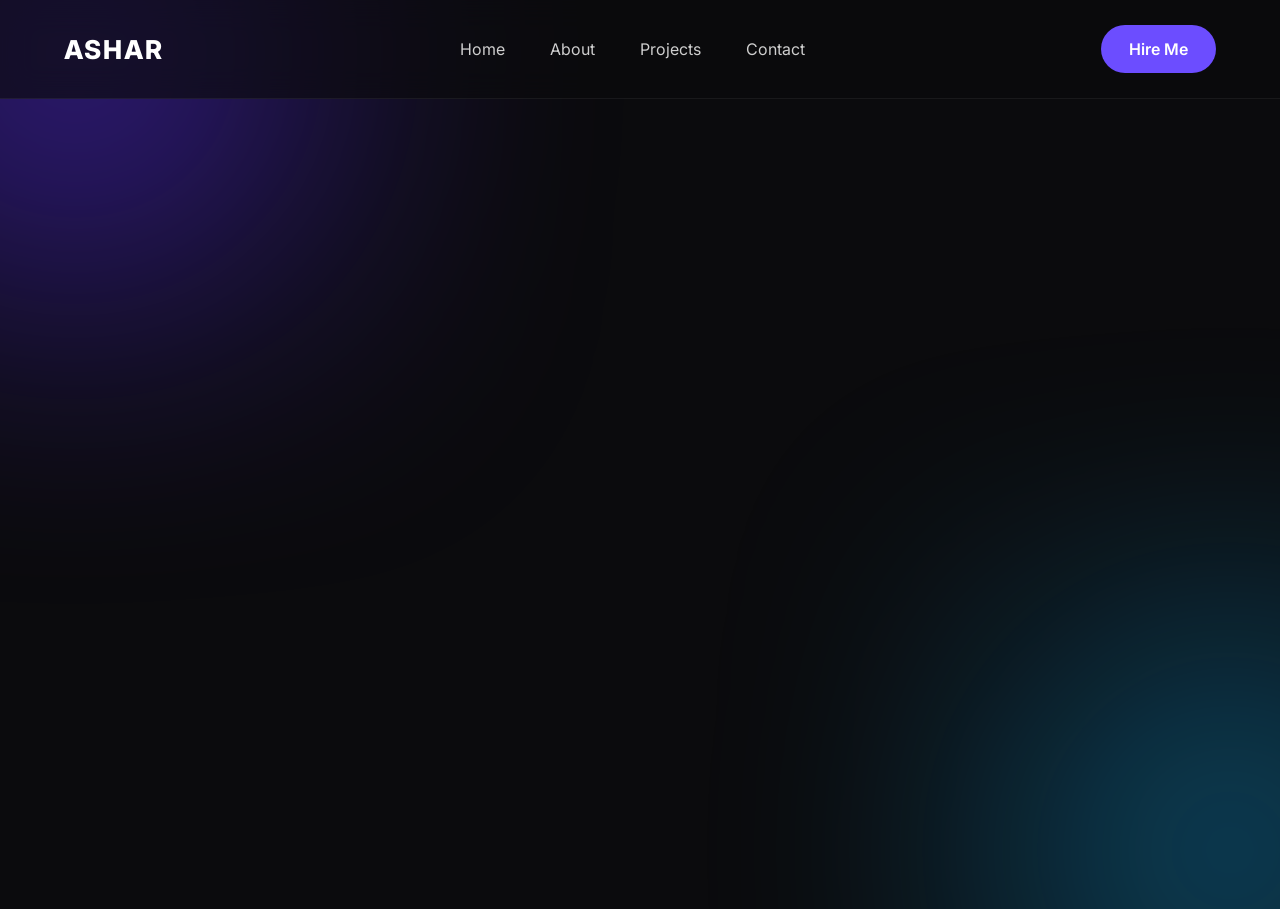
<file: about.html>
<!DOCTYPE html>
<html lang="en">

<head>

    <meta charset="UTF-8">
    <meta http-equiv="X-UA-Compatible" content="IE=edge">

    <meta name="viewport"
        content="width=device-width, initial-scale=1.0">

    <title>Ashar Hasnain | Portfolio</title>

    <!-- Google Font -->

    <link rel="preconnect"
        href="https://fonts.googleapis.com">

    <link rel="preconnect"
        href="https://fonts.gstatic.com"
        crossorigin>

    <link
        href="https://fonts.googleapis.com/css2?family=Inter:wght@300;400;500;600;700;800&display=swap"
        rel="stylesheet">

    <link rel="stylesheet"
        href="css/style.css">

</head>

<body>

    <!-- Background -->

    <div class="bg-circle circle1"></div>
    <div class="bg-circle circle2"></div>

    <!-- Navbar -->

    <header>

        <div class="container">

            <nav>

                <div class="logo">
                    ASHAR
                </div>

                <ul>

                    <li><a href="#">Home</a></li>

                    <li><a href="#">About</a></li>

                    <li><a href="#">Projects</a></li>

                    <li><a href="#">Contact</a></li>

                </ul>

                <a href="#" class="btn">
                    Hire Me
                </a>

            </nav>

        </div>

    </header>

    <!-- Hero -->

    <section class="hero">

        <div class="container hero-grid">

            <div class="hero-content">

                <span class="badge">

                    Available for Freelance

                </span>

                <h1>

                    Creating

                    <span>

                        Premium Digital

                    </span>

                    Experiences.

                </h1>

                <p>

                    I'm Ashar Hasnain, a Web Designer &
                    Front-End Developer focused on creating
                    modern websites with clean UI, smooth
                    interactions, and premium user experiences.

                </p>

                <div class="buttons">

                    <a href="#" class="btn">

                        View Projects

                    </a>

                    <a href="#" class="btn-outline">

                        Contact Me

                    </a>

                </div>

            </div>

            <div class="hero-image">

                <div class="image-card">

                    <img src="images/profile.png"
                        alt="Profile">

                </div>

            </div>

        </div>

    </section>

<script src="js/script.js"></script>

</body>

</html>
</file>
<file: css/style.css>
*{
margin:0;
padding:0;
box-sizing:border-box;
}

body{

font-family:'Inter',sans-serif;
background:#0b0b0d;
color:#fff;
overflow-x:hidden;

}

a{

text-decoration:none;
color:white;

}

.container{

width:90%;
max-width:1200px;
margin:auto;

}

/* Background */

.bg-circle{

position:fixed;
border-radius:50%;
filter:blur(150px);
z-index:-1;

}

.circle1{

width:350px;
height:350px;
background:#5b2cff;
top:-120px;
left:-100px;

}

.circle2{

width:300px;
height:300px;
background:#0ea5e9;
bottom:-100px;
right:-100px;

}

/* Navbar */

header{

padding:25px 0;

}

nav{

display:flex;
justify-content:space-between;
align-items:center;

}

.logo{

font-size:26px;
font-weight:800;
letter-spacing:2px;

}

nav ul{

display:flex;
list-style:none;
gap:45px;

}

nav ul li a{

color:#cfcfcf;
transition:.4s;

}

nav ul li a:hover{

color:white;

}

.btn{

padding:14px 28px;
background:#6c4dff;
border-radius:40px;
font-weight:600;
transition:.4s;

}

.btn:hover{

background:#846cff;

}

/* Hero */

.hero{

min-height:90vh;
display:flex;
align-items:center;

}

.hero-grid{

display:grid;
grid-template-columns:1fr 1fr;
align-items:center;
gap:60px;

}

.badge{

display:inline-block;
padding:10px 20px;
background:#161616;
border-radius:30px;
margin-bottom:25px;
font-size:14px;

}

.hero h1{

font-size:70px;
line-height:1.1;
margin-bottom:25px;

}

.hero h1 span{

color:#7f5cff;

}

.hero p{

font-size:18px;
line-height:1.9;
color:#bfbfbf;
margin-bottom:40px;

}

.buttons{

display:flex;
gap:20px;

}

.btn-outline{

padding:14px 28px;
border:1px solid #444;
border-radius:40px;
transition:.4s;

}

.btn-outline:hover{

background:#fff;
color:#000;

}

/* Image */

.image-card{

width:430px;
height:520px;
background:#161616;
border-radius:35px;
overflow:hidden;
margin:auto;
border:1px solid #2b2b2b;

}

.image-card img{

width:100%;
height:100%;
object-fit:cover;

}

/* Responsive */

@media(max-width:991px){

.hero-grid{

grid-template-columns:1fr;

}

.hero{

padding:120px 0;

}

.hero h1{

font-size:50px;

}

.image-card{

width:100%;
height:450px;

}

nav ul{

display:none;

}

}
/*==============================
ABOUT
==============================*/

.about{

padding:120px 0;

}

.section-title{

max-width:700px;
margin-bottom:70px;

}

.section-title span{

display:inline-block;
padding:8px 18px;
border-radius:30px;
background:#171717;
color:#8b5cf6;
font-size:13px;
font-weight:600;
letter-spacing:1px;
margin-bottom:20px;

}

.section-title h2{

font-size:48px;
line-height:1.2;

}

.about-grid{

display:grid;
grid-template-columns:420px 1fr;
gap:80px;
align-items:center;

}

.about-card{

background:#181818;
border:1px solid #2c2c2c;
border-radius:30px;
overflow:hidden;

}

.about-card img{

width:100%;
display:block;

}

.about-content p{

font-size:18px;
line-height:2;
color:#c6c6c6;
margin-bottom:25px;

}

.about-info{

display:grid;
grid-template-columns:repeat(3,1fr);
gap:20px;
margin-top:40px;

}

.info-card{

background:#181818;
border:1px solid #2f2f2f;
padding:35px;
border-radius:20px;
transition:.4s;

}

.info-card:hover{

transform:translateY(-10px);

}

.info-card h3{

font-size:42px;
margin-bottom:10px;
color:#8b5cf6;

}

.info-card span{

color:#a8a8a8;

}

@media(max-width:991px){

.about-grid{

grid-template-columns:1fr;

}

.about-info{

grid-template-columns:1fr;

}

.section-title h2{

font-size:36px;

}

}
/*==============================
EXPERTISE
==============================*/

.expertise{

padding:120px 0;

}

.expertise-grid{

display:grid;
grid-template-columns:repeat(3,1fr);
gap:30px;

}

.skill-card{

background:#181818;
border:1px solid #2d2d2d;
padding:40px 30px;
border-radius:25px;
transition:.4s;

}

.skill-card:hover{

transform:translateY(-12px);
border-color:#7f5cff;
box-shadow:0 15px 40px rgba(127,92,255,.25);

}

.icon{

font-size:42px;
margin-bottom:25px;

}

.skill-card h3{

font-size:24px;
margin-bottom:15px;

}

.skill-card p{

color:#bfbfbf;
line-height:1.8;
font-size:16px;

}

/* Responsive */

@media(max-width:991px){

.expertise-grid{

grid-template-columns:1fr;

}

}
/*==============================
FEATURED PROJECTS
==============================*/

.projects{

padding:120px 0;

}

.projects-grid{

display:grid;
grid-template-columns:repeat(3,1fr);
gap:30px;

}

.project-card{

background:#181818;
border:1px solid #2b2b2b;
border-radius:24px;
overflow:hidden;
transition:.4s;

}

.project-card:hover{

transform:translateY(-10px);

box-shadow:0 20px 45px rgba(0,0,0,.35);

}

.project-image{

height:240px;
overflow:hidden;

}

.project-image img{

width:100%;
height:100%;
object-fit:cover;
transition:.5s;

}

.project-card:hover img{

transform:scale(1.08);

}

.project-content{

padding:28px;

}

.project-category{

display:inline-block;

padding:8px 16px;

background:#272727;

border-radius:30px;

font-size:13px;

margin-bottom:18px;

color:#9f9f9f;

}

.project-content h3{

font-size:26px;

margin-bottom:15px;

}

.project-content p{

color:#bdbdbd;

line-height:1.8;

margin-bottom:25px;

}

.project-btn{

font-weight:600;

transition:.3s;

}

.project-btn:hover{

color:#8b5cf6;

}

@media(max-width:991px){

.projects-grid{

grid-template-columns:1fr;

}

}
/*==============================
EXPERIENCE
==============================*/

.experience{

padding:120px 0;

}

.timeline{

position:relative;

margin-top:60px;

padding-left:40px;

border-left:2px solid #2d2d2d;

}

.timeline-item{

position:relative;

margin-bottom:60px;

}

.timeline-item:last-child{

margin-bottom:0;

}

.timeline-dot{

position:absolute;

left:-51px;

top:8px;

width:18px;

height:18px;

background:#7f5cff;

border-radius:50%;

border:4px solid #0b0b0d;

}

.timeline-content{

background:#181818;

padding:35px;

border-radius:22px;

border:1px solid #2c2c2c;

transition:.4s;

}

.timeline-content:hover{

transform:translateX(10px);

border-color:#7f5cff;

box-shadow:0 15px 40px rgba(127,92,255,.18);

}

.year{

display:inline-block;

margin-bottom:12px;

color:#8b8b8b;

font-size:14px;

letter-spacing:1px;

}

.timeline-content h3{

font-size:28px;

margin-bottom:10px;

}

.timeline-content h4{

font-size:17px;

color:#8b5cf6;

margin-bottom:18px;

font-weight:600;

}

.timeline-content p{

color:#bdbdbd;

line-height:1.9;

}

@media(max-width:768px){

.timeline{

padding-left:25px;

}

.timeline-dot{

left:-36px;

}

.timeline-content{

padding:25px;

}

.timeline-content h3{

font-size:22px;

}

}
/*==============================
CONTACT
==============================*/

.contact-section{

padding:120px 0;

}

.contact-box{

background:#181818;

border:1px solid #2d2d2d;

border-radius:30px;

padding:80px;

text-align:center;

}

.contact-box span{

color:#8b5cf6;

font-size:14px;

letter-spacing:2px;

}

.contact-box h2{

font-size:50px;

margin:20px 0;

}

.contact-box p{

max-width:650px;

margin:auto;

color:#bdbdbd;

line-height:1.9;

margin-bottom:40px;

}

.contact-buttons{

display:flex;

justify-content:center;

gap:20px;

flex-wrap:wrap;

}

/*==============================
FOOTER
==============================*/

footer{

padding:80px 0 20px;

}

.footer-content{

display:grid;

grid-template-columns:2fr 1fr 1fr;

gap:40px;

padding-bottom:40px;

border-bottom:1px solid #2d2d2d;

}

.footer-content h3{

font-size:30px;

margin-bottom:15px;

}

.footer-content p{

color:#bdbdbd;

}

.footer-links,
.footer-social{

display:flex;

flex-direction:column;

gap:15px;

}

.footer-links a,
.footer-social a{

color:#bdbdbd;

transition:.3s;

}

.footer-links a:hover,
.footer-social a:hover{

color:#8b5cf6;

}

.copyright{

text-align:center;

padding-top:25px;

color:#777;

font-size:14px;

}

@media(max-width:991px){

.contact-box{

padding:50px 30px;

}

.contact-box h2{

font-size:36px;

}

.footer-content{

grid-template-columns:1fr;

text-align:center;

}

.footer-links,
.footer-social{

align-items:center;

}

}
/*==============================
LOADER
==============================*/

#loader{

position:fixed;

top:0;
left:0;

width:100%;
height:100vh;

background:#0b0b0d;

display:flex;

justify-content:center;

align-items:center;

z-index:99999;

transition:.8s;

}

.loader-content{

text-align:center;

}

.loader-logo{

font-size:72px;

letter-spacing:8px;

margin-bottom:35px;

font-weight:800;

color:#fff;

animation:pulse 1.5s infinite;

}

.loader-line{

width:220px;

height:4px;

background:#222;

border-radius:20px;

overflow:hidden;

margin:auto;

}

.loader-line span{

display:block;

width:0;

height:100%;

background:#7f5cff;

animation:loading 2s linear forwards;

}

.loader-content p{

margin-top:18px;

color:#a9a9a9;

font-size:15px;

letter-spacing:1px;

}

@keyframes loading{

0%{

width:0;

}

100%{

width:100%;

}

}

@keyframes pulse{

0%{

opacity:.4;

}

50%{

opacity:1;

}

100%{

opacity:.4;

}

}
/*==============================
CUSTOM CURSOR
==============================*/

body{

cursor:none;

}

.cursor{

position:fixed;

width:40px;

height:40px;

border:2px solid #7f5cff;

border-radius:50%;

pointer-events:none;

transform:translate(-50%,-50%);

transition:

width .25s,

height .25s,

background .25s,

border .25s;

z-index:9999;

}

.cursor-dot{

position:fixed;

width:8px;

height:8px;

background:#ffffff;

border-radius:50%;

pointer-events:none;

transform:translate(-50%,-50%);

z-index:10000;

}

/* Hover Effect */

a:hover ~ .cursor,
button:hover ~ .cursor{

width:70px;

height:70px;

background:rgba(127,92,255,.15);

}
@media(max-width:991px){

.cursor,
.cursor-dot{

display:none;

}

body{

cursor:auto;

}

}
/*==============================
GLASS NAVBAR
==============================*/

header{

position:sticky;

top:0;

z-index:999;

backdrop-filter:blur(15px);

background:rgba(11,11,13,.65);

border-bottom:1px solid rgba(255,255,255,.06);

transition:.4s;

}

header.scrolled{

background:rgba(8,8,8,.92);

box-shadow:0 10px 40px rgba(0,0,0,.35);

}

/*==============================
MENU ICON
==============================*/

.menu-toggle{

display:none;

flex-direction:column;

gap:6px;

cursor:pointer;

}

.menu-toggle span{

width:28px;

height:2px;

background:white;

transition:.4s;

}

.menu-toggle.active span:nth-child(1){

transform:rotate(45deg) translateY(11px);

}

.menu-toggle.active span:nth-child(2){

opacity:0;

}

.menu-toggle.active span:nth-child(3){

transform:rotate(-45deg) translateY(-11px);

}

/*==============================
MOBILE MENU
==============================*/

@media(max-width:991px){

.menu-toggle{

display:flex;

}

nav{

position:relative;

}

.nav-links{

position:absolute;

top:90px;

left:0;

width:100%;

background:#181818;

border:1px solid #2d2d2d;

border-radius:20px;

padding:25px;

display:flex;

flex-direction:column;

gap:20px;

opacity:0;

visibility:hidden;

transform:translateY(-20px);

transition:.4s;

}

.nav-links.active{

opacity:1;

visibility:visible;

transform:translateY(0);

}

.btn{

display:none;

}

}
/*==============================
GSAP DEFAULT
==============================*/

.hero-content,
.hero-image,
.about,
.expertise,
.projects,
.experience,
.contact-section{

opacity:0;

transform:translateY(80px);

}
/*==============================
LENIS
==============================*/

html.lenis{

height:auto;

}

.lenis.lenis-smooth{

scroll-behavior:auto;

}

.lenis.lenis-smooth [data-lenis-prevent]{

overscroll-behavior:contain;

}

.lenis.lenis-stopped{

overflow:hidden;

}
/*==================================
PROJECT CARD
==================================*/

.project-card{

background:rgba(255,255,255,.04);

border:1px solid rgba(255,255,255,.08);

border-radius:22px;

overflow:hidden;

transition:.45s;

backdrop-filter:blur(15px);

}

.project-card:hover{

transform:translateY(-12px);

box-shadow:0 20px 50px rgba(127,92,255,.25);

}

.project-image{

overflow:hidden;

}

.project-image img{

width:100%;

display:block;

transition:transform .6s ease;

}

.project-card:hover img{

transform:scale(1.08);

}

.project-content{

padding:28px;

}

.project-content h3{

margin-bottom:15px;

}

.project-content p{

line-height:1.8;

color:#bdbdbd;

margin-bottom:25px;

}

.project-buttons{

display:flex;

gap:15px;

flex-wrap:wrap;

}
/*==============================
STATISTICS
==============================*/

.stats{

padding:100px 0;

}

.stats-grid{

display:grid;

grid-template-columns:repeat(4,1fr);

gap:25px;

}

.stat-card{

background:#151515;

border:1px solid rgba(255,255,255,.08);

border-radius:20px;

padding:40px;

text-align:center;

transition:.4s;

}

.stat-card:hover{

transform:translateY(-8px);

border-color:#7f5cff;

}

.stat-card h2{

font-size:48px;

color:#7f5cff;

margin-bottom:10px;

}

.stat-card p{

color:#bdbdbd;

}

@media(max-width:991px){

.stats-grid{

grid-template-columns:repeat(2,1fr);

}

}

@media(max-width:600px){

.stats-grid{

grid-template-columns:1fr;

}

}
/*==============================
SKILLS
==============================*/

.skills{

padding:120px 0;

}

.skills-grid{

display:grid;

grid-template-columns:repeat(auto-fit,minmax(180px,1fr));

gap:30px;

}

.skill-card{

background:rgba(255,255,255,.04);

border:1px solid rgba(255,255,255,.08);

border-radius:20px;

padding:35px;

text-align:center;

transition:.4s;

backdrop-filter:blur(12px);

}

.skill-card:hover{

transform:translateY(-10px);

border-color:#7f5cff;

box-shadow:0 20px 40px rgba(127,92,255,.25);

}

.skill-card img{

width:70px;

height:70px;

object-fit:contain;

margin-bottom:20px;

transition:.4s;

}

.skill-card:hover img{

transform:scale(1.15) rotate(5deg);

}

.skill-card h3{

font-size:20px;

font-weight:600;

}
/*==============================
SKILL PROGRESS
==============================*/

.skills-progress{

margin-top:60px;

max-width:800px;

margin-inline:auto;

}

.progress-item{

margin-bottom:30px;

}

.progress-info{

display:flex;

justify-content:space-between;

margin-bottom:10px;

font-weight:600;

}

.progress-bar{

width:100%;

height:10px;

background:#222;

border-radius:20px;

overflow:hidden;

}

.progress-fill{

height:100%;

width:0;

border-radius:20px;

background:linear-gradient(90deg,#7f5cff,#a78bfa);

transition:width 2s ease;

}

.progress-fill.html{

width:95%;

}

.progress-fill.css{

width:90%;

}

.progress-fill.js{

width:75%;

}

.progress-fill.wordpress{

width:80%;

}
/*==============================
EXPERIENCE TIMELINE
==============================*/

.experience{

padding:120px 0;

}

.timeline{

position:relative;

max-width:850px;

margin:auto;

padding-left:40px;

}

.timeline::before{

content:"";

position:absolute;

left:12px;

top:0;

width:2px;

height:100%;

background:#7f5cff;

}

.timeline-item{

position:relative;

margin-bottom:50px;

}

.timeline-dot{

position:absolute;

left:-36px;

top:8px;

width:18px;

height:18px;

background:#7f5cff;

border-radius:50%;

box-shadow:0 0 20px rgba(127,92,255,.8);

}

.timeline-content{

background:rgba(255,255,255,.04);

border:1px solid rgba(255,255,255,.08);

border-radius:20px;

padding:30px;

backdrop-filter:blur(12px);

transition:.4s;

}

.timeline-content:hover{

transform:translateY(-8px);

border-color:#7f5cff;

box-shadow:0 20px 40px rgba(127,92,255,.25);

}

.timeline-year{

display:inline-block;

margin-bottom:15px;

padding:8px 16px;

background:#7f5cff;

color:#fff;

border-radius:30px;

font-size:14px;

font-weight:600;

}

.timeline-content h3{

margin-bottom:15px;

}

.timeline-content p{

color:#bdbdbd;

line-height:1.8;

}

@media(max-width:768px){

.timeline{

padding-left:30px;

}

.timeline-dot{

left:-26px;

}

}
/*==============================
SERVICES
==============================*/

.services{

padding:120px 0;

}

.services-grid{

display:grid;

grid-template-columns:repeat(auto-fit,minmax(300px,1fr));

gap:30px;

}

.service-card{

background:rgba(255,255,255,.04);

border:1px solid rgba(255,255,255,.08);

border-radius:24px;

padding:40px 30px;

transition:.4s;

backdrop-filter:blur(12px);

}

.service-card:hover{

transform:translateY(-12px);

border-color:#7f5cff;

box-shadow:0 20px 45px rgba(127,92,255,.25);

}

.service-icon{

font-size:48px;

margin-bottom:20px;

}

.service-card h3{

margin-bottom:15px;

font-size:24px;

}

.service-card p{

line-height:1.8;

color:#bdbdbd;

}
/*==============================
TESTIMONIALS
==============================*/

.testimonials{

padding:120px 0;

}

.testimonial-grid{

display:grid;

grid-template-columns:repeat(auto-fit,minmax(350px,1fr));

gap:30px;

}

.testimonial-card{

background:rgba(255,255,255,.04);

border:1px solid rgba(255,255,255,.08);

border-radius:24px;

padding:35px;

backdrop-filter:blur(12px);

transition:.4s;

}

.testimonial-card:hover{

transform:translateY(-10px);

border-color:#7f5cff;

box-shadow:0 20px 40px rgba(127,92,255,.25);

}

.stars{

color:#FFD700;

font-size:20px;

margin-bottom:20px;

letter-spacing:3px;

}

.testimonial-card p{

line-height:1.8;

color:#bdbdbd;

margin-bottom:25px;

}

.testimonial-author{

display:flex;

align-items:center;

gap:15px;

}

.testimonial-author img{

width:60px;

height:60px;

border-radius:50%;

object-fit:cover;

}

.testimonial-author h4{

margin-bottom:5px;

}

.testimonial-author span{

font-size:14px;

color:#999;

}
/*==============================
CTA
==============================*/

.cta{

padding:120px 0;

}

.cta-box{

background:linear-gradient(135deg,#7f5cff,#5d3df0);

padding:70px 50px;

border-radius:30px;

text-align:center;

position:relative;

overflow:hidden;

}

.cta-box::before{

content:"";

position:absolute;

width:350px;

height:350px;

background:rgba(255,255,255,.08);

border-radius:50%;

top:-150px;

right:-100px;

}

.cta-box span{

display:block;

letter-spacing:3px;

font-size:14px;

margin-bottom:15px;

color:#ddd;

}

.cta-box h2{

font-size:48px;

margin-bottom:20px;

color:#fff;

}

.cta-box p{

max-width:650px;

margin:auto;

line-height:1.8;

color:#ececec;

margin-bottom:40px;

}

.cta-buttons{

display:flex;

justify-content:center;

gap:20px;

flex-wrap:wrap;

}

.cta .btn{

background:#fff;

color:#111;

}

.cta .btn:hover{

transform:translateY(-5px);

}

.cta .btn-outline{

border:2px solid #fff;

color:#fff;

}

.cta .btn-outline:hover{

background:#fff;

color:#111;

}

@media(max-width:768px){

.cta-box{

padding:50px 25px;

}

.cta-box h2{

font-size:34px;

}

}
/*==============================
CONTACT
==============================*/

.contact{

padding:120px 0;

}

.contact-wrapper{

display:grid;

grid-template-columns:350px 1fr;

gap:50px;

}

.contact-card{

background:rgba(255,255,255,.04);

border:1px solid rgba(255,255,255,.08);

padding:30px;

border-radius:20px;

margin-bottom:25px;

transition:.4s;

}

.contact-card:hover{

transform:translateY(-8px);

border-color:#7f5cff;

box-shadow:0 20px 40px rgba(127,92,255,.2);

}

.contact-card .icon{

font-size:42px;

margin-bottom:15px;

}

.contact-form{

display:flex;

flex-direction:column;

gap:20px;

}

.contact-form input,

.contact-form textarea{

background:#161616;

border:1px solid #333;

padding:18px;

border-radius:15px;

color:#fff;

font-size:16px;

outline:none;

transition:.3s;

}

.contact-form input:focus,

.contact-form textarea:focus{

border-color:#7f5cff;

}

.contact-form button{

width:220px;

}

@media(max-width:900px){

.contact-wrapper{

grid-template-columns:1fr;

}

.contact-form button{

width:100%;

}

}
/*==============================
FOOTER
==============================*/

.footer{

padding:80px 0 30px;

background:#0b0b0b;

border-top:1px solid rgba(255,255,255,.08);

}

.footer-content{

display:grid;

grid-template-columns:2fr 1fr 1fr;

gap:50px;

margin-bottom:50px;

}

.footer-logo h2{

font-size:36px;

margin-bottom:20px;

color:#7f5cff;

}

.footer-logo p{

line-height:1.8;

color:#bdbdbd;

max-width:350px;

}

.footer-links ul{

list-style:none;

padding:0;

}

.footer-links li{

margin-bottom:12px;

}

.footer-links a{

color:#bdbdbd;

transition:.3s;

}

.footer-links a:hover{

color:#7f5cff;

padding-left:8px;

}

.social-icons{

display:flex;

gap:15px;

margin-top:20px;

}

.social-icons a{

width:50px;

height:50px;

display:flex;

justify-content:center;

align-items:center;

background:#181818;

border-radius:50%;

color:#fff;

font-size:20px;

transition:.4s;

}

.social-icons a:hover{

background:#7f5cff;

transform:translateY(-6px);

}

.footer-bottom{

padding-top:25px;

border-top:1px solid rgba(255,255,255,.08);

text-align:center;

color:#888;

}

@media(max-width:900px){

.footer-content{

grid-template-columns:1fr;

text-align:center;

}

.footer-logo p{

margin:auto;

}

.social-icons{

justify-content:center;

}

}
/*==============================
SCROLL PROGRESS
==============================*/

.scroll-progress{

position:fixed;

top:0;

left:0;

width:0%;

height:4px;

background:linear-gradient(90deg,#7f5cff,#00d4ff);

z-index:9999;

}
/*==============================
SCROLL TOP
==============================*/

#scrollTop{

position:fixed;

right:30px;

bottom:30px;

width:55px;

height:55px;

border:none;

border-radius:50%;

background:#7f5cff;

color:#fff;

font-size:22px;

cursor:pointer;

opacity:0;

visibility:hidden;

transition:.4s;

z-index:999;

}

#scrollTop.show{

opacity:1;

visibility:visible;

}

#scrollTop:hover{

transform:translateY(-6px);

}
nav a.active{

color:#7f5cff;

}

html{

scroll-behavior:smooth;

}
::selection{

background:#7f5cff;

color:#fff;

}
::-webkit-scrollbar{

width:10px;

}

::-webkit-scrollbar-track{

background:#111;

}

::-webkit-scrollbar-thumb{

background:#7f5cff;

border-radius:10px;

}

::-webkit-scrollbar-thumb:hover{

background:#9d85ff;

}
/*==============================
PROJECT FILTER
==============================*/

.project-filter{

display:flex;

justify-content:center;

flex-wrap:wrap;

gap:15px;

margin:50px 0;

}

.filter-btn{

padding:12px 28px;

background:#181818;

border:1px solid rgba(255,255,255,.1);

color:#fff;

border-radius:50px;

cursor:pointer;

transition:.4s;

}

.filter-btn:hover{

background:#7f5cff;

}

.filter-btn.active{

background:#7f5cff;

}
/*==============================
PROJECT FILTER
==============================*/

.project-filter{

display:flex;

justify-content:center;

flex-wrap:wrap;

gap:15px;

margin:50px 0;

}

.filter-btn{

padding:12px 28px;

background:#181818;

border:1px solid rgba(255,255,255,.1);

color:#fff;

border-radius:50px;

cursor:pointer;

transition:.4s;

}

.filter-btn:hover{

background:#7f5cff;

}

.filter-btn.active{

background:#7f5cff;

}

/*==============================
PROJECT MODAL
==============================*/

.project-modal{

position:fixed;

top:0;

left:0;

width:100%;

height:100%;

background:rgba(0,0,0,.85);

display:flex;

justify-content:center;

align-items:center;

opacity:0;

visibility:hidden;

transition:.4s;

z-index:99999;

}

.project-modal.active{

opacity:1;

visibility:visible;

}

.modal-content{

width:90%;

max-width:700px;

background:#181818;

padding:30px;

border-radius:20px;

text-align:center;

position:relative;

}

.modal-content img{

width:100%;

border-radius:12px;

margin-bottom:20px;

}

.close-modal{

position:absolute;

top:15px;

right:20px;

font-size:32px;

cursor:pointer;

color:#fff;

}

.modal-buttons{

display:flex;

justify-content:center;

gap:15px;

margin-top:25px;

flex-wrap:wrap;

}
/*==============================
PROJECT HOVER
==============================*/

.project-card{

position:relative;

overflow:hidden;

transition:.4s ease;

}

.project-card:hover{

transform:translateY(-12px);

box-shadow:0 20px 50px rgba(127,92,255,.25);

}

.project-image{

overflow:hidden;

}

.project-image img{

transition:.6s ease;

}

.project-card:hover .project-image img{

transform:scale(1.08);

}

.project-content{

transition:.4s ease;

}

.project-card:hover .project-content{

transform:translateY(-5px);

}

.project-btn{

transition:.3s;

}

.project-btn:hover{

letter-spacing:1px;

}
.made-with{

margin-top:12px;

font-size:14px;

color:#666;

}
</file>
